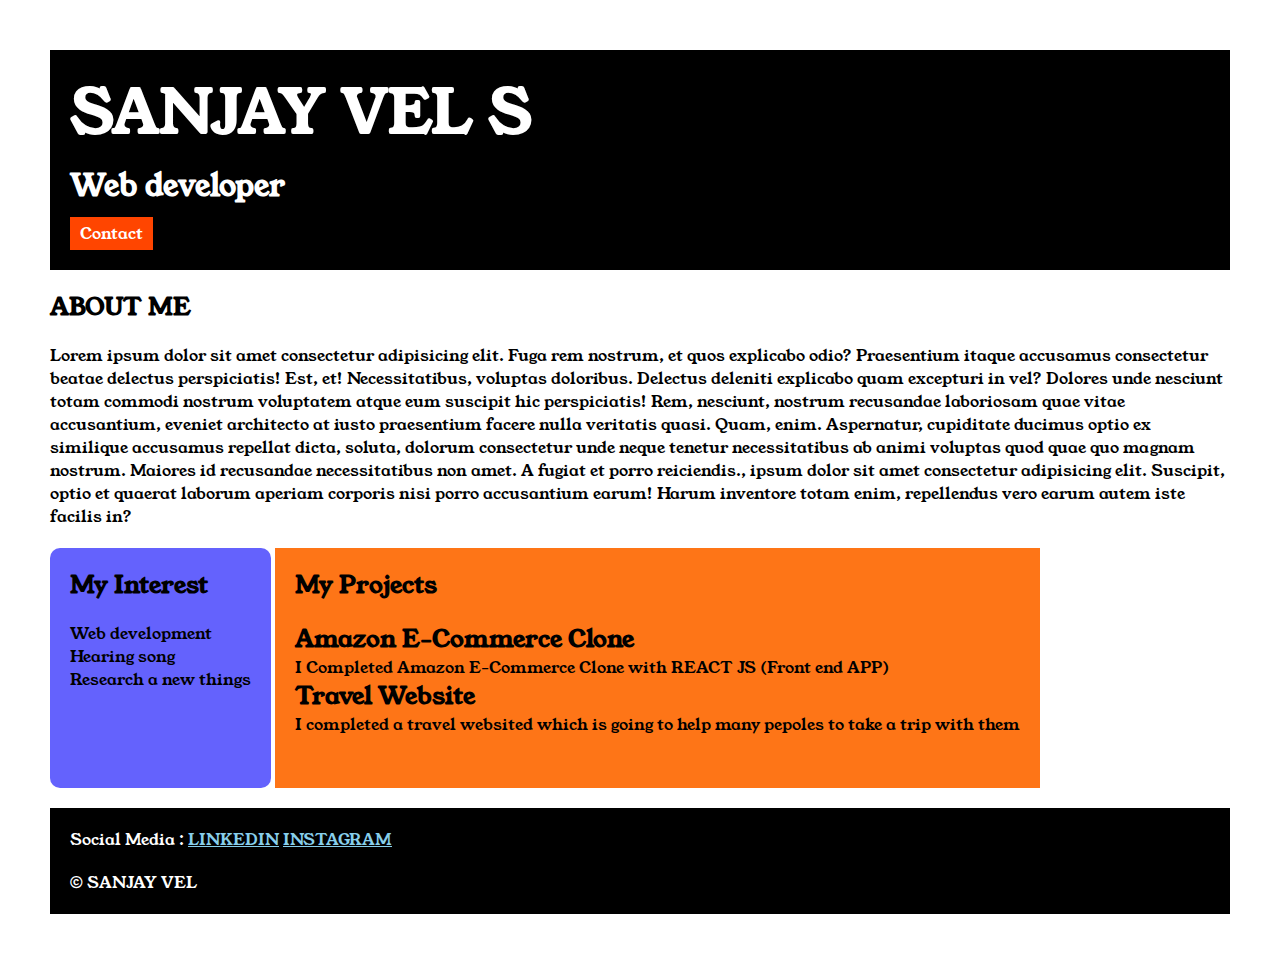
<file: index.html>
<!DOCTYPE html>
<html lang="en">

<head>

    <meta charset="UTF-8">
    <meta name="viewport" content="width=device-width, initial-scale=1.0">
    <title>HTML PORTFOLIO</title>
    <link rel="stylesheet" href="./style.css">
    <link rel="preconnect" href="https://fonts.googleapis.com">
    <link rel="preconnect" href="https://fonts.gstatic.com" crossorigin>
    <link href="https://fonts.googleapis.com/css2?family=Young+Serif&display=swap" rel="stylesheet">

</head>

<body>

<div class="container">

    <div class="section-one">
    <h1 class="section-one__name">SANJAY VEL S</h1>
    <h4 class="section-one__role">Web developer</h4>
    <a  class= "section-one__contact" href="./contact form.html">Contact</a>
    </div>

   <div class="section-two">

    <h2 class="section-two__title">ABOUT ME</h2>
    <P class="section-two__desc">Lorem ipsum dolor sit amet consectetur adipisicing elit. Fuga rem nostrum, et quos explicabo odio? Praesentium itaque accusamus consectetur beatae delectus perspiciatis! Est, et! Necessitatibus, voluptas doloribus. Delectus deleniti explicabo quam excepturi in vel? Dolores unde nesciunt totam commodi nostrum voluptatem atque eum suscipit hic perspiciatis! Rem, nesciunt, nostrum recusandae laboriosam quae vitae accusantium, eveniet architecto at iusto praesentium facere nulla veritatis quasi. Quam, enim. Aspernatur, cupiditate ducimus optio ex similique accusamus repellat dicta, soluta, dolorum consectetur unde neque tenetur necessitatibus ab animi voluptas quod quae quo magnam nostrum. Maiores id recusandae necessitatibus non amet. A fugiat et porro reiciendis., ipsum dolor sit amet consectetur adipisicing elit. Suscipit, optio et quaerat laborum aperiam corporis nisi porro accusantium earum! Harum inventore totam enim, repellendus vero earum autem iste facilis in?</P>

   </div>

   <div class="section-three">

    <h2 class="section-three__title">My Interest</h2>

    <ul class="section-three__desc">
        <li>Web development</li>
        <li>Hearing song</li>
        <li>Research a new things </li>
    </ul>

   </div>
    
     <div class="section-four">

        <h2 class="section-four__title">My Projects</h2>

    <ul class="section-four__desc">
        <h2>
            <li>Amazon E-Commerce Clone</li>
        </h2>

        <p>I Completed Amazon E-Commerce Clone with REACT JS (Front end APP)</p>

        <h2>
            <li>Travel Website</li>
        </h2>

        <p>I completed a travel websited which is going to help many pepoles to take a trip with them</p>

    </ul>
     </div>
    
     <div class="section-five">
        <P class="section-five__title">Social Media :
            <a href="https://www.linkedin.com/in/sanjay-vel-63b0271a2/">LINKEDIN</a>
            <a href="https://www.linkedin.com/in/sanjay-vel-63b0271a2/">INSTAGRAM</a>
</P>
       
      <P class="section-five__desc">&COPY; SANJAY VEL</P>
     </div>

</div>

</body>

</html>
</file>
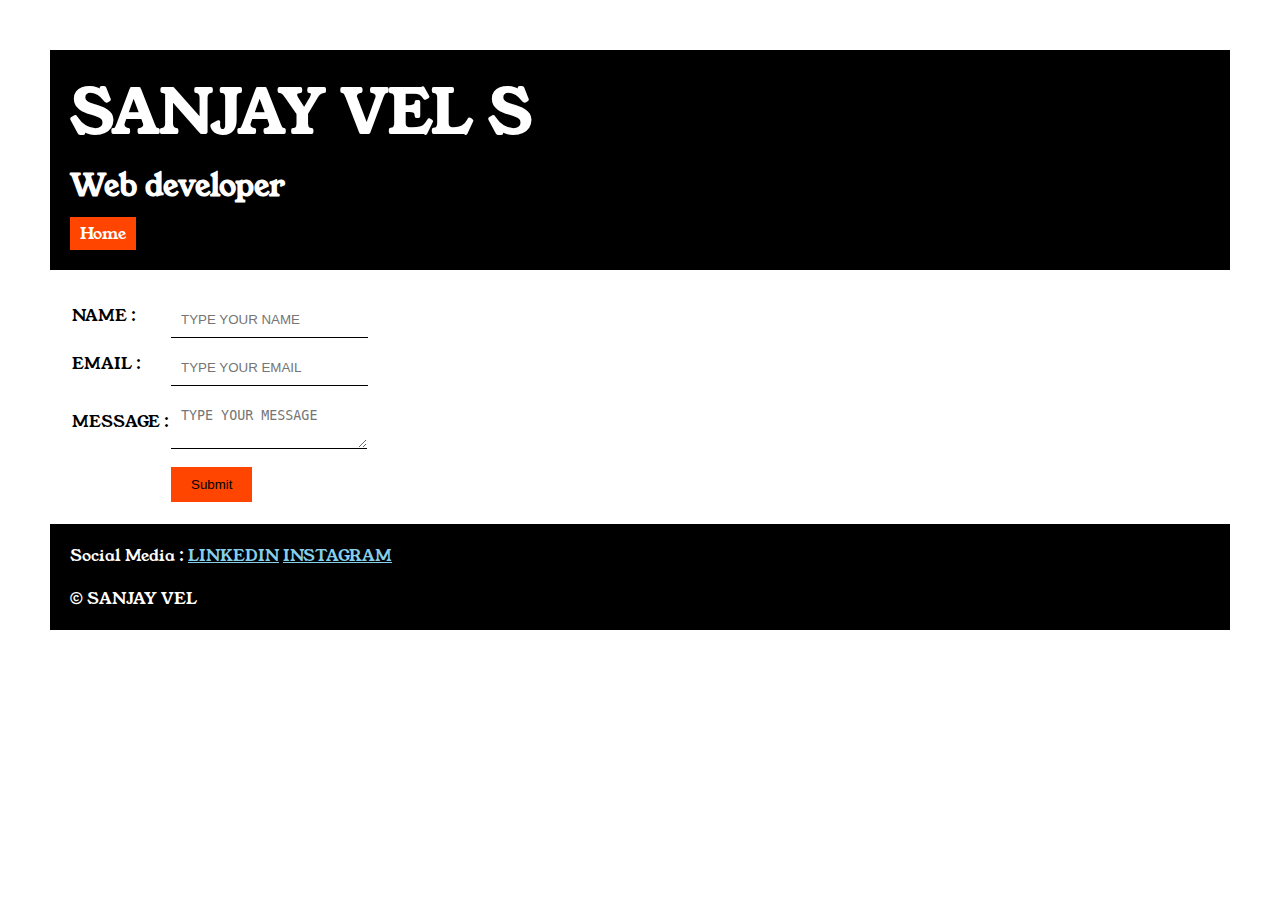
<file: contact form.html>
<!DOCTYPE html>
<html lang="en">

<head>
    <meta charset="UTF-8">
    <meta name="viewport" content="width=device-width, initial-scale=1.0">
    <title>Contact Form</title>
    <link rel="stylesheet" href="./style.css">
    <link rel="preconnect" href="https://fonts.googleapis.com">
    <link rel="preconnect" href="https://fonts.gstatic.com" crossorigin>
    <link href="https://fonts.googleapis.com/css2?family=Young+Serif&display=swap" rel="stylesheet">

</head>

<body>
   <div class="container"> 
        <div class="section-one">
            <h1 class="section-one__name">SANJAY VEL S</h1>
            <h4 class="section-one__role">Web developer</h4>
            <a  class= "section-one__contact" href="./index.html">Home</a>
            </div>
        

            <div class="contact-form">
                <form>
                    <table>
                        <tr>
                            <td>NAME :</td>
                            <td><input type="text" placeholder="TYPE YOUR NAME" class="contact-form__input"></td>
                        </tr>
            
                        <tr>
                            <td>EMAIL :</td>
                            <td><input type="email" placeholder="TYPE YOUR EMAIL" class="contact-form__input"></td>
                        </tr>
            
                        <tr>
                            <td>MESSAGE :</td>
                            <td><textarea name="message" cols="" rows="" placeholder="TYPE YOUR MESSAGE" class="contact-form__textarea"></textarea></td>
                        </tr>
            
                        <tr>
                            <td></td>
                            <td><input type="submit" class="contact-form__submit"></td>
                        </tr>
            
            
                        
                    </table>
                </form>
            </div>
    
           


    <div class="section-five">
    <P class="section-five__title">Social Media :
        <a href="https://www.linkedin.com/in/sanjay-vel-63b0271a2/">LINKEDIN</a>
        <a href="https://www.linkedin.com/in/sanjay-vel-63b0271a2/">INSTAGRAM</a>
</P>
   
  <P class="section-five__desc">&COPY; SANJAY VEL</P>
 </div>


   </div>
</body>

</html>
</file>
<file: style.css>
*{
    margin:  0 ;
    padding: 0;
}

body{
    font-family: 'Young Serif', serif;
}

.container{
    padding: 50px;
}

.section-one{
    background-color: black;
    color: white;
    padding: 20px;
}
.section-one__contact{
    background-color: orangered;
    color: white;
    text-decoration: none;
    padding-left: 10px;
    padding-right: 10px;
    padding-top: 5px;
    padding-bottom: 5px;
    display: inline-block;
    margin-top: 10px;
}

.section-one__name{
    font-size: 60px;
}
.section-one__role{
    font-size: 30px;
    margin-top: 10px;
}

.section-two,.section-three,.section-four,.section-five{
    margin-top: 20px;
}
.section-two__desc,.section-three__desc,.section-four__desc,.section-five__desc{
    margin-top: 20px;

}

.section-five{
    background-color: black;
    color: white;
    padding: 20px;
}
.section-five__title a{
    color: skyblue;

}
.section-three li,.section-four li{
    list-style: none;
}

.section-three{
    background-color: #6462FD;
    color: black;
    padding: 20px;
    display: inline-block;
    height: 200px;
    border-radius: 10px;
    vertical-align: top;
}

.section-four{
    background-color: #fe7517;
    color: black;
    padding: 20px;
    display: inline-block;
    height: 200px;
    vertical-align: top;
}
.contact-form{
    margin: 20px;
}

.contact-form__input,.contact-form__textarea,.contact-form__submit{
    margin-top: 10px;
}

.contact-form__input{
     padding: 10px;
     border: none;
     border-bottom: solid black 1px;
}
.contact-form__textarea{
    padding: 10px;
    border: none;
    border-bottom: solid black 1px;
}

.contact-form__submit{
    padding-top: 10px;
    padding-bottom:10px;
    padding-left: 20px;
    padding-right: 20px;
    background-color: orangered;
    color: black;
    border: none;

}
</file>
